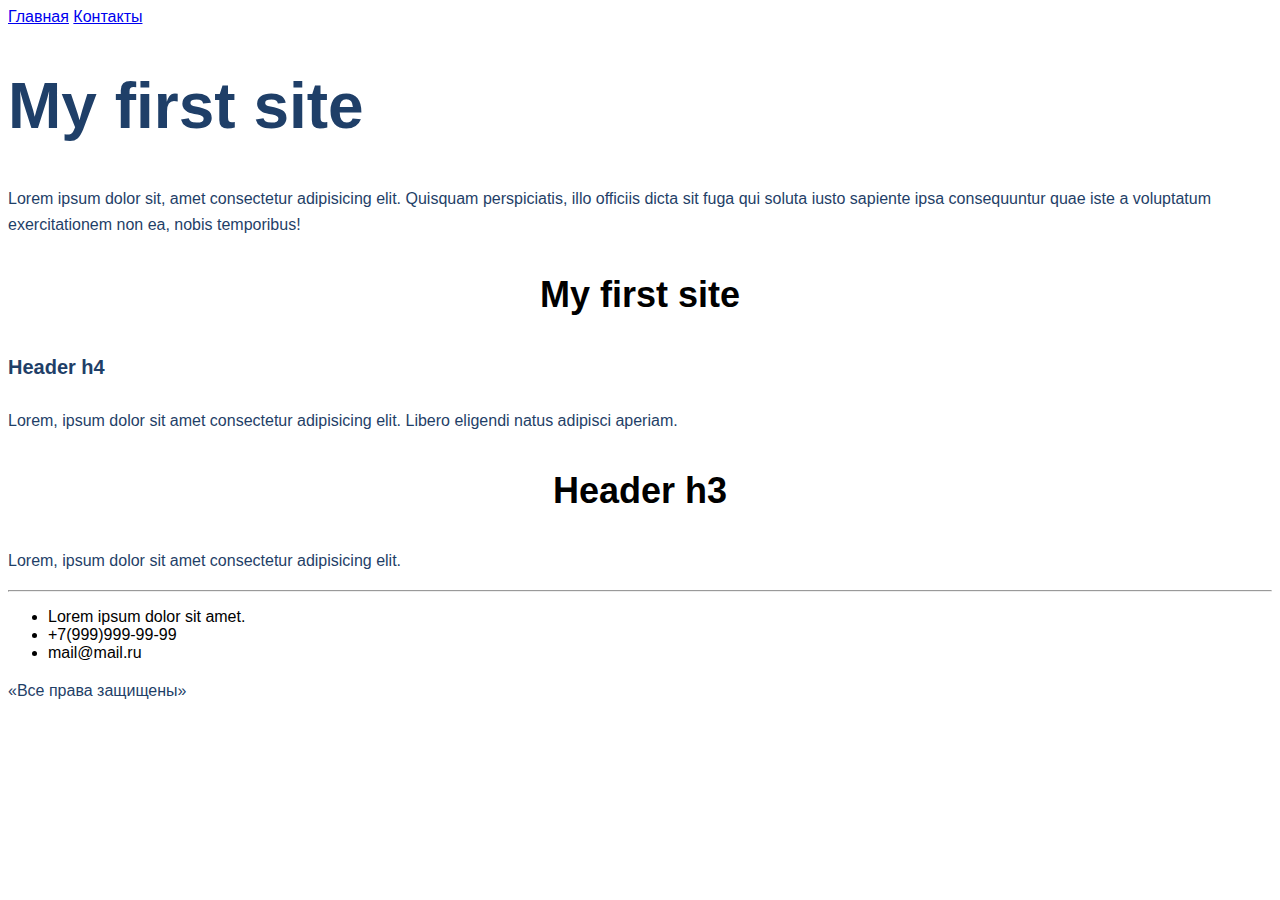
<file: index.html>
<!DOCTYPE html>
<html lang="en">

<head>
    <meta charset="UTF-8">
    <meta http-equiv="X-UA-Compatible" content="IE=edge">
    <meta name="viewport" content="width=device-width, initial-scale=1.0">
    <title>Document</title>
    <link rel="stylesheet" href="style.css">
</head>

<body>
    <a href="index.html">Главная</a>
    <a href="contact.html">Контакты</a>
    <h1 class="header">My first site</h1>
    <p class="text">Lorem ipsum dolor sit, amet consectetur adipisicing elit. Quisquam perspiciatis, illo officiis dicta
        sit
        fuga qui
        soluta iusto sapiente ipsa consequuntur quae iste a voluptatum exercitationem non ea, nobis temporibus!</p>
    <h3 class="subtitle">My first site</h3>
    <h4 class="chapter">Header h4</h4>
    <p class="text">Lorem, ipsum dolor sit amet consectetur adipisicing elit. Libero eligendi natus adipisci aperiam.
    </p>
    <h3 class="subtitle">Header h3</h3>
    <p class="text">Lorem, ipsum dolor sit amet consectetur adipisicing elit.</p>
    <hr>
    <ul>
        <li>Lorem ipsum dolor sit amet.</li>
        <li>+7(999)999-99-99</li>
        <li>mail@mail.ru</li>
    </ul>
    <p class="text">«Все права защищены»</p>



</body>

</html>
</file>
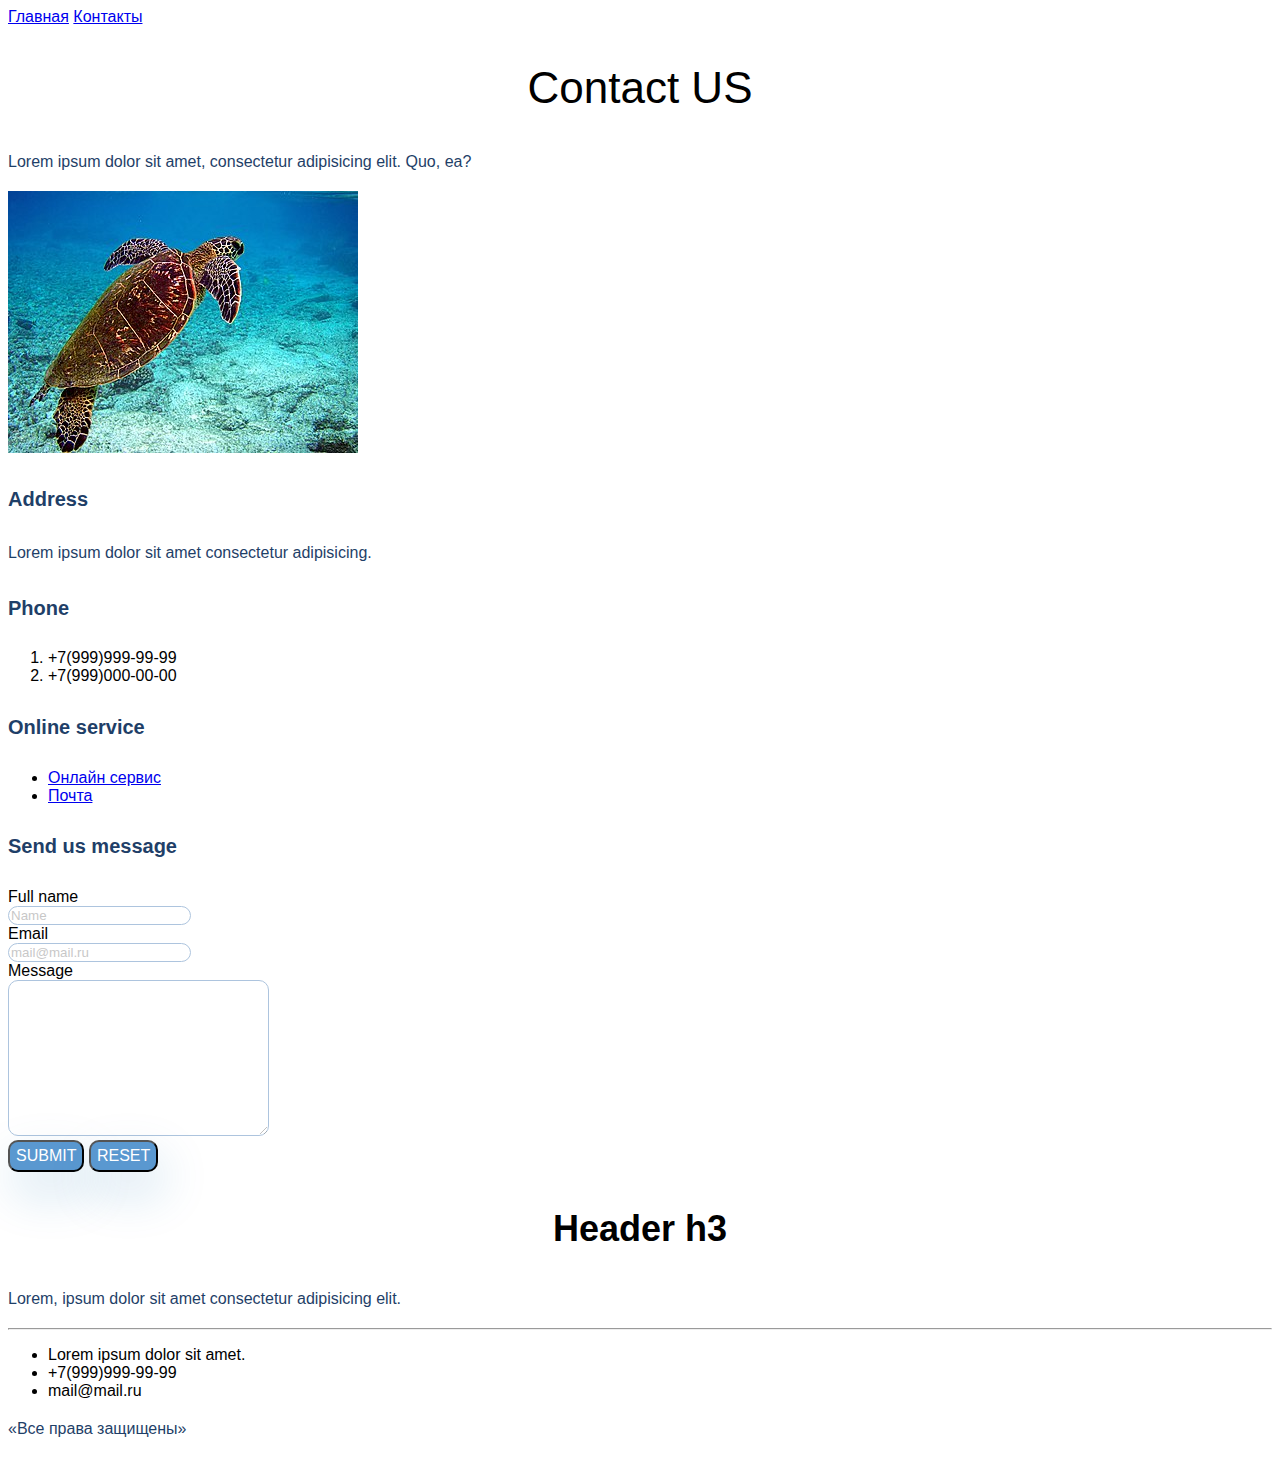
<file: contact.html>
<!DOCTYPE html>
<html lang="en">

<head>
    <meta charset="UTF-8">
    <meta http-equiv="X-UA-Compatible" content="IE=edge">
    <meta name="viewport" content="width=device-width, initial-scale=1.0">
    <title>Document</title>
    <link rel="stylesheet" href="style.css">
</head>

<body>
    <a href="index.html">Главная</a>
    <a href="contact.html">Контакты</a>
    <h2 class="title">Contact US</h2>
    <p class="text">Lorem ipsum dolor sit amet, consectetur adipisicing elit. Quo, ea?</p>
    <img src="img/img1.jpg" alt="тут была картинка">
    <h4 class="chapter">Address</h4>
    <p class="text">Lorem ipsum dolor sit amet consectetur adipisicing.</p>
    <h4 class="chapter">Phone</h4>
    <ol>
        <li>+7(999)999-99-99</li>
        <li>+7(999)000-00-00</li>
    </ol>
    <h4 class="chapter">Online service</h4>
    <ul>
        <li><a href="https://service-online.su/" target="_blank">Онлайн сервис</a></li>
        <li><a href="https://mail.ru/" target="_blank">Почта</a></li>
    </ul>
    <h4 class="chapter">Send us message</h4>
    <form action="#">
        Full name <br>
        <input class="field" type="text" placeholder="Name"><br>
        Email <br>
        <input class="field" type="email" placeholder="mail@mail.ru"><br>
        Message <br>
        <textarea class="field" cols="30" rows="10"></textarea><br>
        <button class="button" type="submit">Submit</button>
        <button class="button" type="reset">Reset</button>
    </form>
    <script type="text/javascript" charset="utf-8" async
        src="https://api-maps.yandex.ru/services/constructor/1.0/js/?um=constructor%3A092d55b8602e1518a974381c33998d5d783f61c06125bdc870fd4676deb3766d&amp;width=588&amp;height=240&amp;lang=ru_RU&amp;scroll=true"></script>
    <h3 class="subtitle">Header h3</h3>
    <p class="text">Lorem, ipsum dolor sit amet consectetur adipisicing elit.</p>
    <hr>
    <ul>
        <li>Lorem ipsum dolor sit amet.</li>
        <li>+7(999)999-99-99</li>
        <li>mail@mail.ru</li>
    </ul>
    <p class="text">«Все права защищены»</p>




</body>

</html>
</file>
<file: style.css>
body{
    font-family: sans-serif;
}

.text{
    font-size: 16px;
    line-height: 26px;
    color: #1F3F68;
}
.header{
    font-size: 64px;
    color: #1F3F68;
}

.title{
    font-weight: 500;
    font-size: 44px;
    text-align: center;
}

.subtitle{
    font-size: 36px;
    text-align: center;
}

.chapter{
    font-size: 20px;
    line-height: 30px;
    color: #1F3F68;
}

.field{
    border: 1px solid #356EAD;
    box-sizing: border-box;
    border-radius: 10px;
    opacity: 0.4;
}

.button{
    background: #5A98D0;
    box-shadow: 5px 20px 50px rgba(16, 112, 177, 0.2);
    border-radius: 10px;
    font-weight: 500;
    font-size: 16px;
    line-height: 26px;
    text-align: center;
    color: #FFFFFF;
    text-transform: uppercase;
}
</file>
